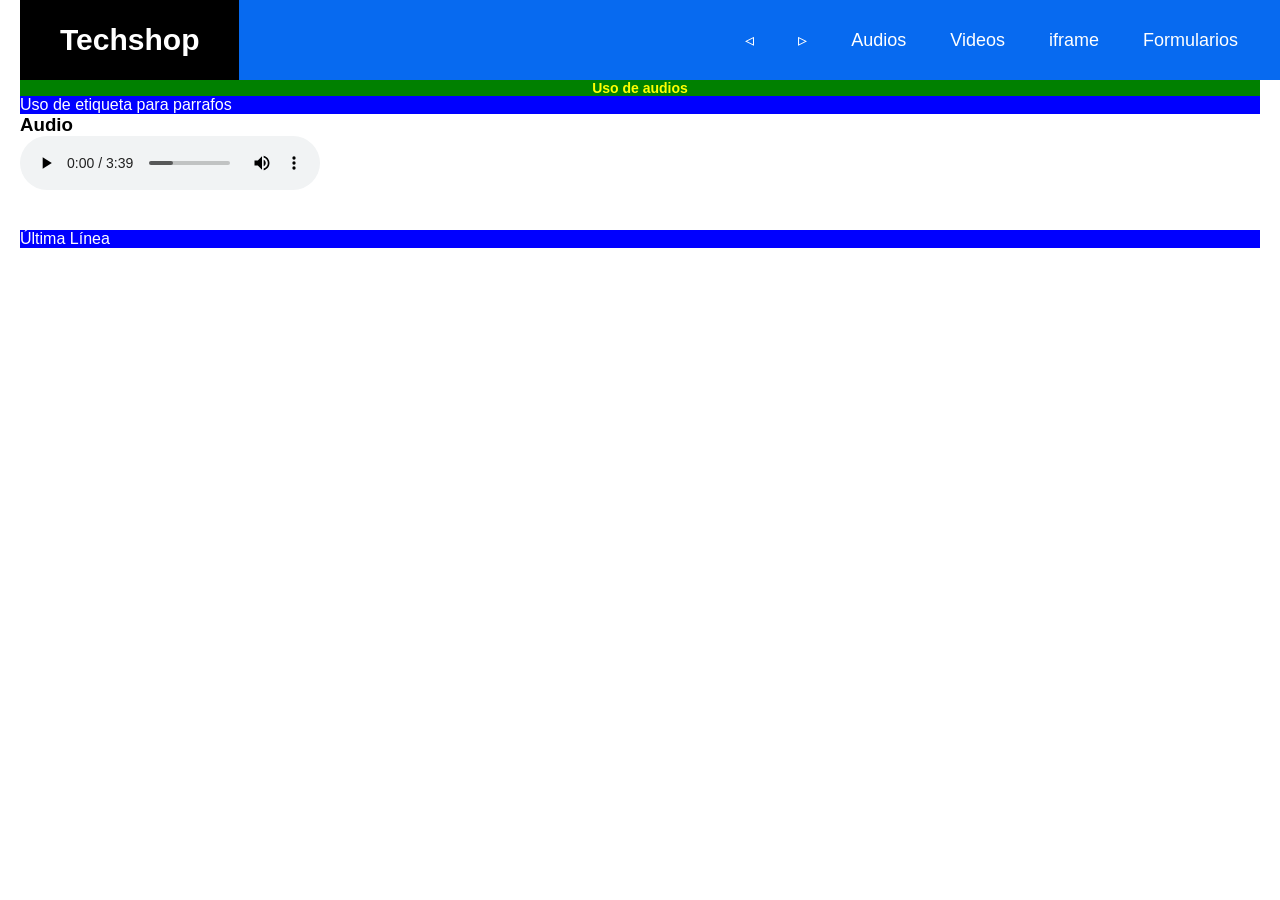
<file: Tienda/src/main/resources/static/Audios.html>
<!DOCTYPE html>
<!--
Click nbfs://nbhost/SystemFileSystem/Templates/Licenses/license-default.txt to change this license
Click nbfs://nbhost/SystemFileSystem/Templates/Other/html.html to edit this template
--> 

<html>
    <head>
        <title>Techshop</title>
        <meta charset="UTF-8">
        <link href="css/Estilos.css" rel="stylesheet" type="text/css"/>
        <link href="css/Menu.css" rel="stylesheet" type="text/css"/>
    </head>
    <body>
        <header class="header">
            <nav class="nav">
                <h1><a href="index.html" class="nav-link logo">Techshop</a></h1> 
                <ul class="nav-menu">
                    <li class="nav-menu-item"><a href="ejemplo7.html" class="nav-link nav-menu-link">&triangleleft;</a></li>
                    <li class="nav-menu-item"><a href="ejemplo2.html" class="nav-link nav-menu-link">&triangleright;</a></li>
                    <li class="nav-menu-item"><a href="audios.html" class="nav-link nav-menu-link">Audios</a></li>
                    <li class="nav-menu-item"><a href="videos.html" class="nav-link nav-menu-link">Videos</a></li>
                    <li class="nav-menu-item"><a href="iframe.html" class="nav-link nav-menu-link">iframe</a></li>
                    <li class="nav-menu-item"><a href="Formularios.html" class="nav-link nav-menu-link">Formularios</a></li>
                    
                </ul>            
            </nav>
        </header>
        <aside>
            <h2 class="noticia">Uso de audios</h2>
            <p>Uso de etiqueta para parrafos</p>
        </aside>
        <section>
            <article>
                <h3>Audio</h3>
                <audio controls>
                    <source src="Audios/musica.mp3" type="audio/mpeg">             
                </audio>
                
            </article>
            
            
        </section>
        <div>
        </div>
        <br>
        <br>

        <p>Última Línea</p>
    </body>
</html>
</file>
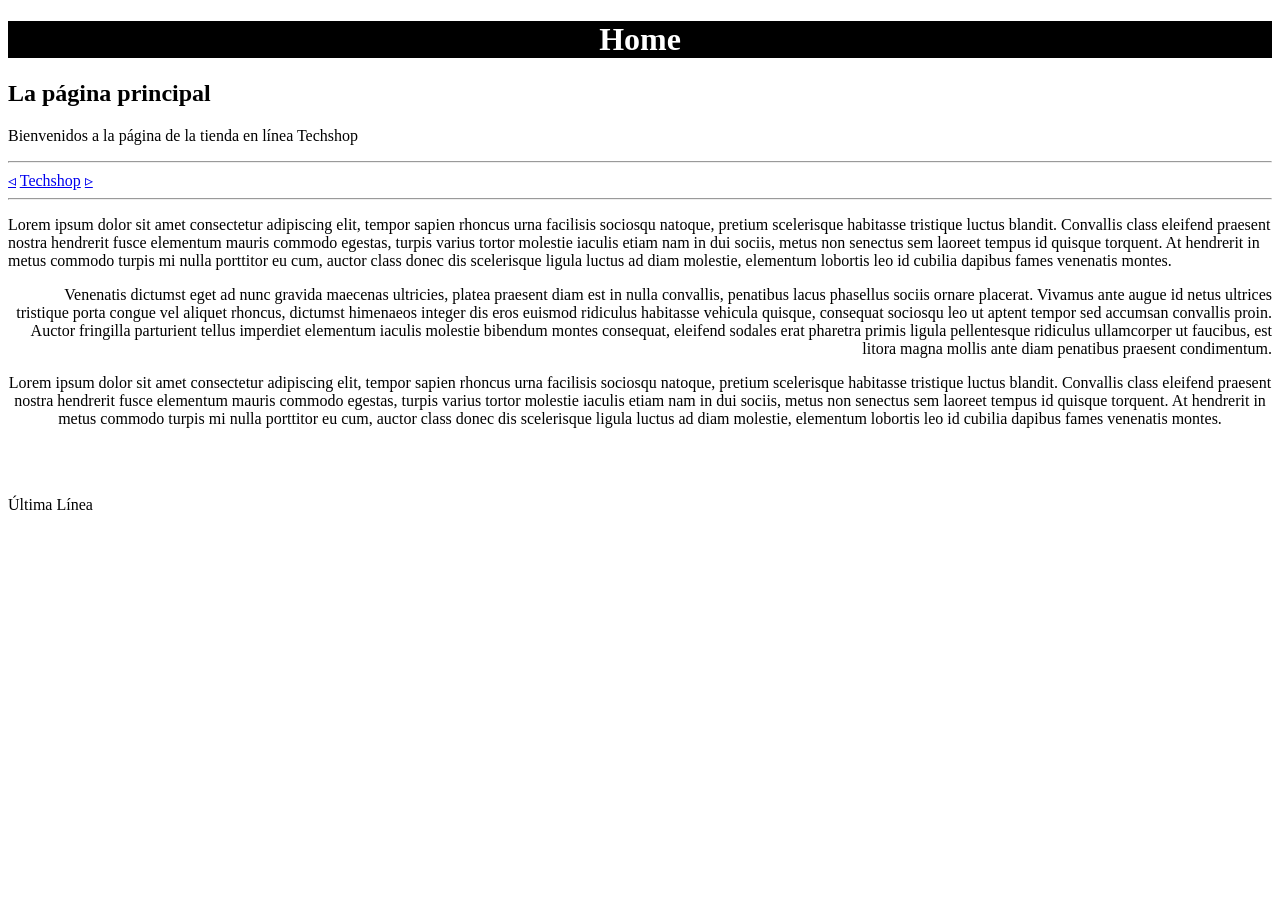
<file: Tienda/src/main/resources/static/ejemplo2.html>
<!DOCTYPE html>
<!--
Click nbfs://nbhost/SystemFileSystem/Templates/Licenses/license-default.txt to change this license
Click nbfs://nbhost/SystemFileSystem/Templates/Other/html.html to edit this template
--> 

<html>
    <head>
        <title>Techshop</title>
        <meta charset="UTF-8">
    </head>
    <body>
        <div>
            <h1 style="text-align:center; background-color:black;color:white">Home</h1>
            <h2>La página principal</h2>
            <p>Bienvenidos a la página de la tienda en línea Techshop</p>
            <hr/>
        </div>
        <a href="index.html">&triangleleft;</a>
        <a href="index.html">Techshop</a>
        <a href="ejemplo3.html">&triangleright;</a>
        <hr/>
        <div>
            <p style="text-align: left">Lorem ipsum dolor sit amet consectetur adipiscing elit, tempor sapien rhoncus urna facilisis sociosqu natoque, pretium scelerisque habitasse tristique luctus blandit. Convallis class eleifend praesent nostra hendrerit fusce elementum mauris commodo egestas, turpis varius tortor molestie iaculis etiam nam in dui sociis, metus non senectus sem laoreet tempus id quisque torquent. At hendrerit in metus commodo turpis mi nulla porttitor eu cum, auctor class donec dis scelerisque ligula luctus ad diam molestie, elementum lobortis leo id cubilia dapibus fames venenatis montes.</p>
            <p style="text-align: right">Venenatis dictumst eget ad nunc gravida maecenas ultricies, platea praesent diam est in nulla convallis, penatibus lacus phasellus sociis ornare placerat. Vivamus ante augue id netus ultrices tristique porta congue vel aliquet rhoncus, dictumst himenaeos integer dis eros euismod ridiculus habitasse vehicula quisque, consequat sociosqu leo ut aptent tempor sed accumsan convallis proin. Auctor fringilla parturient tellus imperdiet elementum iaculis molestie bibendum montes consequat, eleifend sodales erat pharetra primis ligula pellentesque ridiculus ullamcorper ut faucibus, est litora magna mollis ante diam penatibus praesent condimentum.</p>
            <p style="text-align: center">Lorem ipsum dolor sit amet consectetur adipiscing elit, tempor sapien rhoncus urna facilisis sociosqu natoque, pretium scelerisque habitasse tristique luctus blandit. Convallis class eleifend praesent nostra hendrerit fusce elementum mauris commodo egestas, turpis varius tortor molestie iaculis etiam nam in dui sociis, metus non senectus sem laoreet tempus id quisque torquent. At hendrerit in metus commodo turpis mi nulla porttitor eu cum, auctor class donec dis scelerisque ligula luctus ad diam molestie, elementum lobortis leo id cubilia dapibus fames venenatis montes.</p>
        </div>
        <br>
        <br>

        <p>Última Línea</p>
    </body>
</html>
</file>
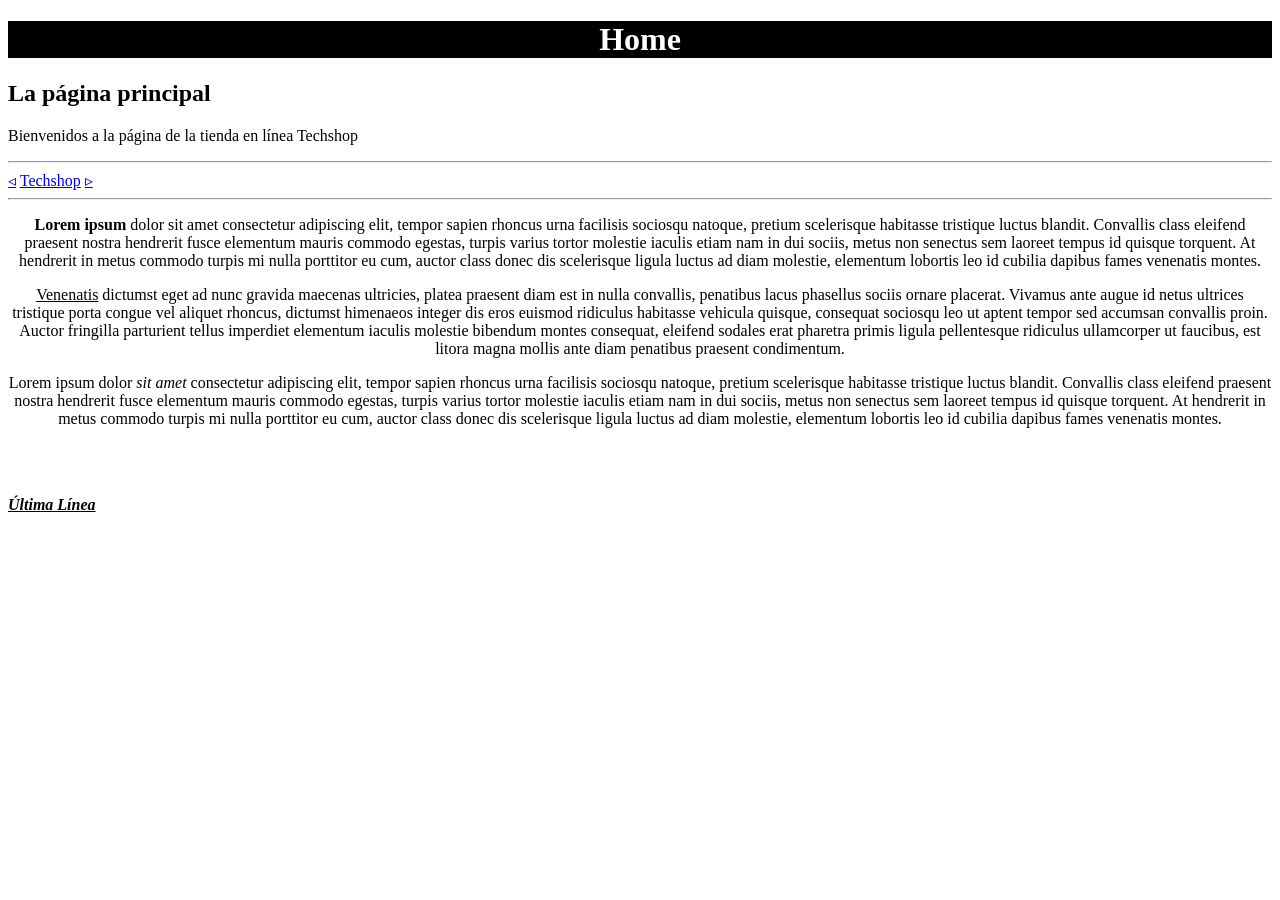
<file: Tienda/src/main/resources/static/ejemplo3.html>
<!DOCTYPE html>
<!--

-->
<html>
    <head>
        <title>Techshop</title>
        <meta charset="UTF-8">
    </head>
    <body>
        <div>
            <h1 style="text-align:center; background-color:black;color:white">Home</h1>
            <h2>La página principal</h2>
            <p>Bienvenidos a la página de la tienda en línea Techshop</p>
            <hr/>
        </div>
        <a href="ejemplo2.html">&triangleleft;</a>
        <a href="index.html">Techshop</a>
        <a href="ejemplo4.html">&triangleright;</a>
        <hr/>
        <div style="text-align: center">
            <p><strong>Lorem ipsum</strong> dolor sit amet consectetur adipiscing elit, tempor sapien rhoncus urna facilisis sociosqu natoque, pretium scelerisque habitasse tristique luctus blandit. Convallis class eleifend praesent nostra hendrerit fusce elementum mauris commodo egestas, turpis varius tortor molestie iaculis etiam nam in dui sociis, metus non senectus sem laoreet tempus id quisque torquent. At hendrerit in metus commodo turpis mi nulla porttitor eu cum, auctor class donec dis scelerisque ligula luctus ad diam molestie, elementum lobortis leo id cubilia dapibus fames venenatis montes.</p>
            <p><u>Venenatis</u> dictumst eget ad nunc gravida maecenas ultricies, platea praesent diam est in nulla convallis, penatibus lacus phasellus sociis ornare placerat. Vivamus ante augue id netus ultrices tristique porta congue vel aliquet rhoncus, dictumst himenaeos integer dis eros euismod ridiculus habitasse vehicula quisque, consequat sociosqu leo ut aptent tempor sed accumsan convallis proin. Auctor fringilla parturient tellus imperdiet elementum iaculis molestie bibendum montes consequat, eleifend sodales erat pharetra primis ligula pellentesque ridiculus ullamcorper ut faucibus, est litora magna mollis ante diam penatibus praesent condimentum.</p>
            <p>Lorem ipsum dolor <i>sit amet</i> consectetur adipiscing elit, tempor sapien rhoncus urna facilisis sociosqu natoque, pretium scelerisque habitasse tristique luctus blandit. Convallis class eleifend praesent nostra hendrerit fusce elementum mauris commodo egestas, turpis varius tortor molestie iaculis etiam nam in dui sociis, metus non senectus sem laoreet tempus id quisque torquent. At hendrerit in metus commodo turpis mi nulla porttitor eu cum, auctor class donec dis scelerisque ligula luctus ad diam molestie, elementum lobortis leo id cubilia dapibus fames venenatis montes.</p>
        </div>
        <br>
        <br>

        <p><strong><u><i>Última Línea</i></u></strong></p>
    </body>
</html>
</file>
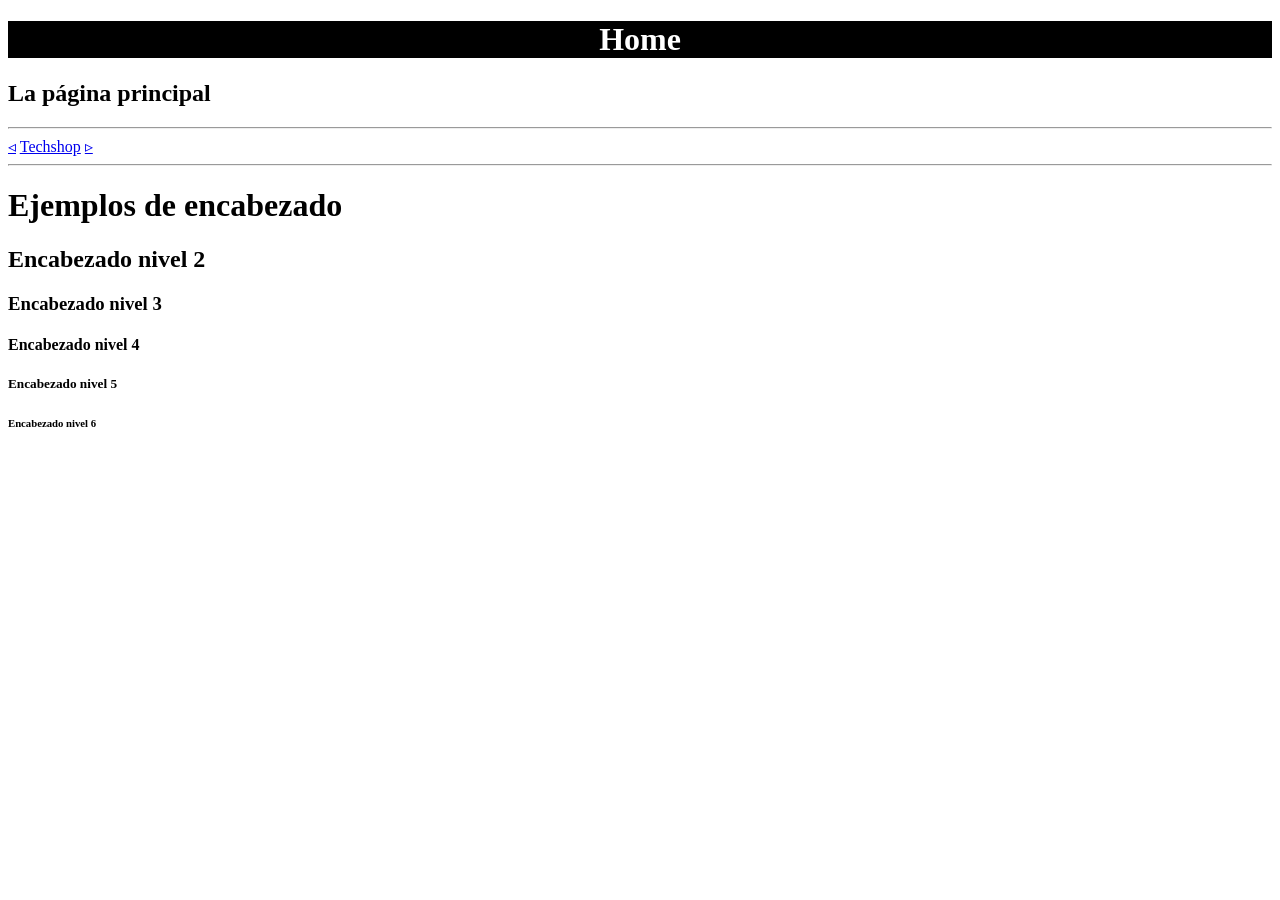
<file: Tienda/src/main/resources/static/ejemplo4.html>
<!DOCTYPE html>
<html>
    <head>
        <title>Ejemplo 4</title>
        <meta charset="UTF-8">
    </head>
    <body>
        <div>
            <h1 style="text-align:center; background-color:black;color:white">Home</h1>
            <h2>La página principal</h2>
            <hr/>
        </div>
        <a href="ejemplo4.html">&triangleleft;</a>
        <a href="index.html">Techshop</a>
        <a href="ejemplo5.html">&triangleright;</a>
        <hr/>
        <div>
            <h1>Ejemplos de encabezado</h1>
            <h2>Encabezado nivel 2</h2>
            <h3>Encabezado nivel 3</h3>
            <h4>Encabezado nivel 4</h4>
            <h5>Encabezado nivel 5</h5>
            <h6>Encabezado nivel 6</h6>
        </div>
    </body>
</html>
</file>
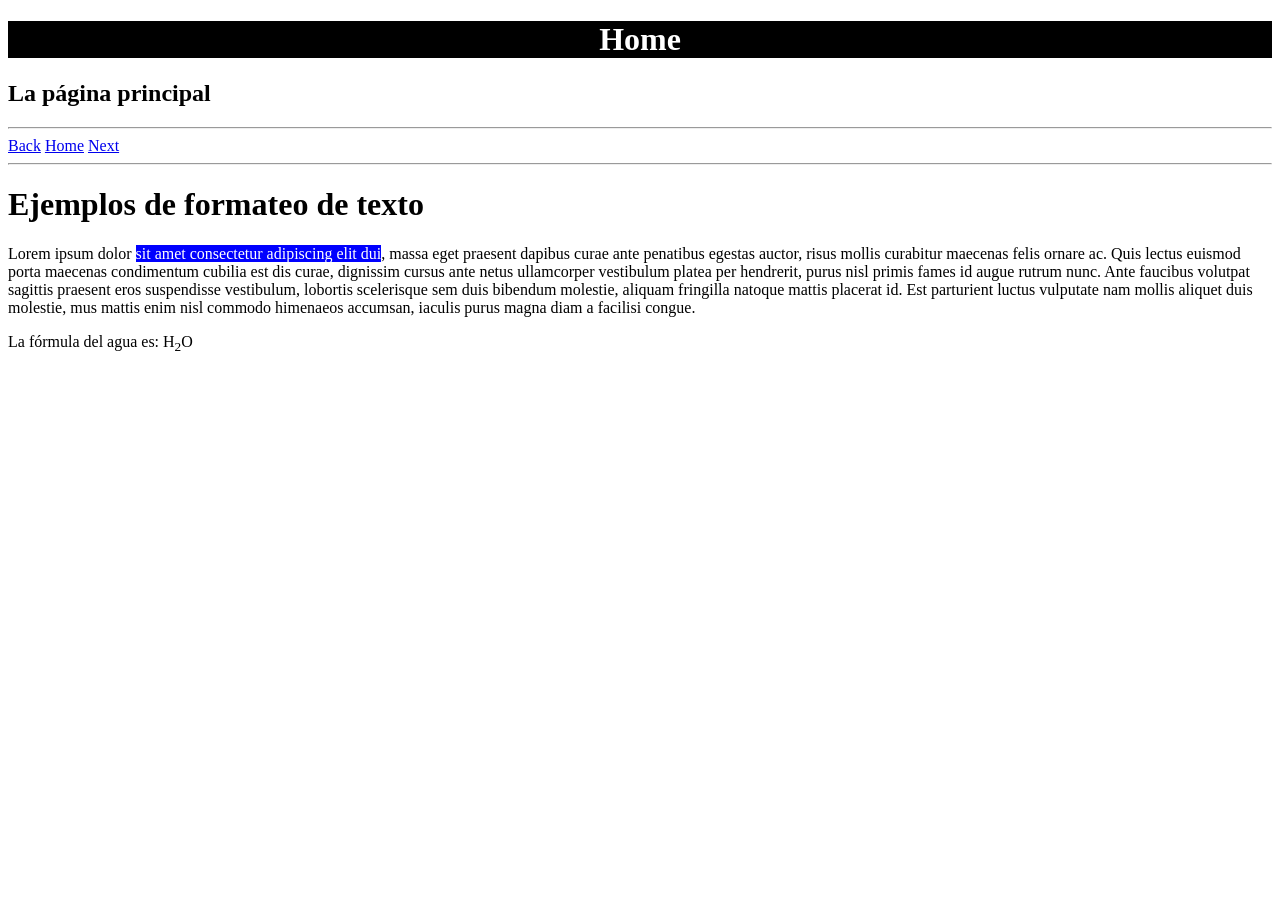
<file: Tienda/src/main/resources/static/ejemplo5.html>
<!DOCTYPE html>
<html>
    <head>
        <title>Ejemplo 5</title>
        <meta charset="UTF-8">
    </head>
    <body>
        <div>
            <h1 style="text-align:center; background-color:black;color:white">Home</h1>
            <h2>La página principal</h2>
            <hr/>
        </div>
        <a href="ejemplo4.html">Back</a>
        <a href="index.html">Home</a>
        <a href="ejemplo6.html">Next</a>
        <hr/>
        <h1>Ejemplos de formateo de texto</h1>
        <p>Lorem ipsum dolor <span style="font-family: comic Sans MS;font-size: 16px;background-color: blue;color:white">sit amet consectetur adipiscing elit dui</span>, massa eget praesent dapibus curae ante penatibus egestas auctor, risus mollis curabitur maecenas felis ornare ac. Quis lectus euismod porta maecenas condimentum cubilia est dis curae, dignissim cursus ante netus ullamcorper vestibulum platea per hendrerit, purus nisl primis fames id augue rutrum nunc. Ante faucibus volutpat sagittis praesent eros suspendisse vestibulum, lobortis scelerisque sem duis bibendum molestie, aliquam fringilla natoque mattis placerat id. Est parturient luctus vulputate nam mollis aliquet duis molestie, mus mattis enim nisl commodo himenaeos accumsan, iaculis purus magna diam a facilisi congue.</p>
        <p>La fórmula del agua es: H<sub>2</sub>O</p>
        
    </body>
</html>
</file>
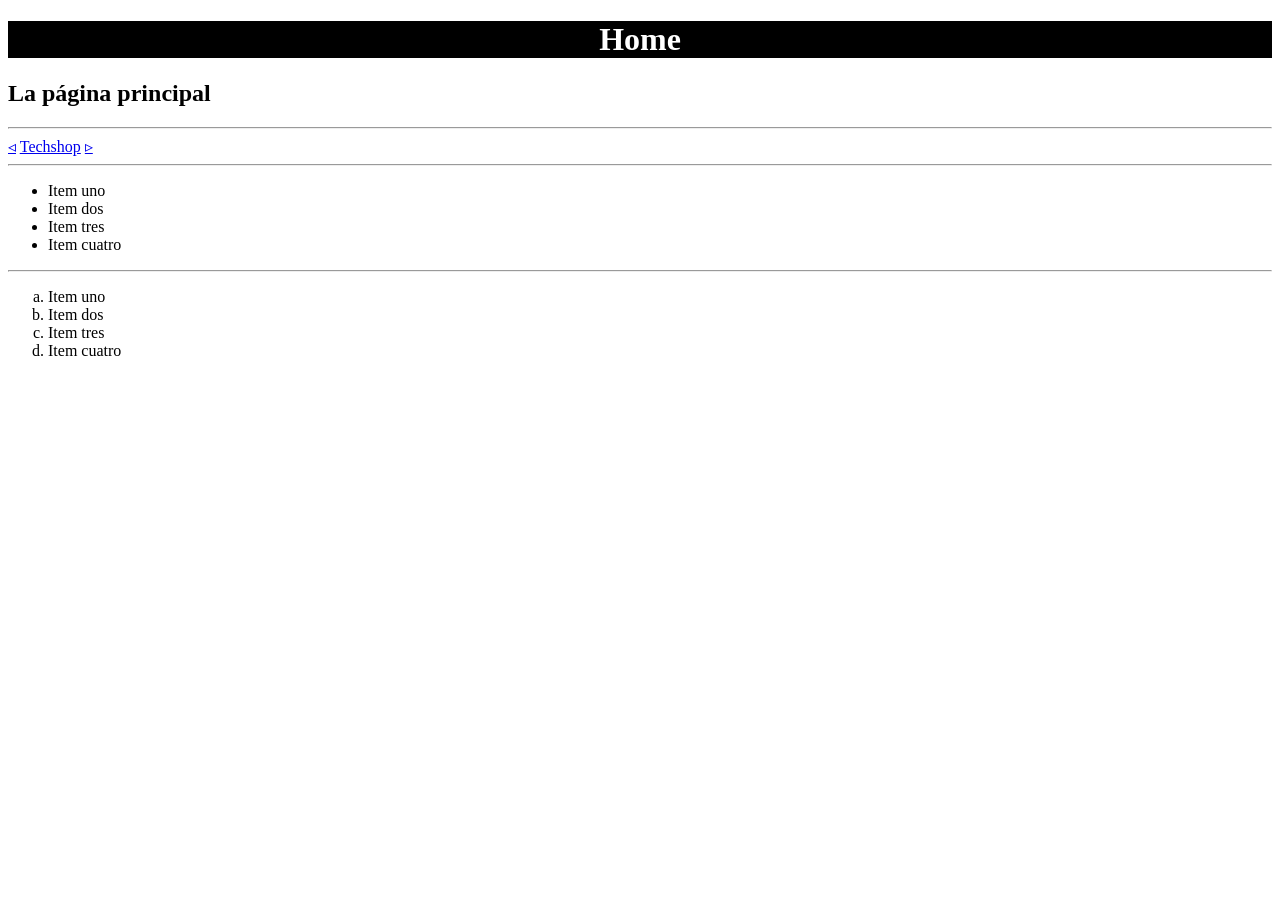
<file: Tienda/src/main/resources/static/ejemplo6.html>
<!DOCTYPE html>
<!--
-->
<html>
    <head>
        <title>Ejemplo 6</title>
        <meta charset="UTF-8">
    </head>
    <body>
        <div>
            <h1 style="text-align:center; background-color:black;color:white">Home</h1>
            <h2>La página principal</h2>
            <hr/>
        </div>
        <a href="ejemplo5.html">&triangleleft;</a>
        <a href="index.html">Techshop</a>
        <a href="ejemplo7.html">&triangleright;</a>
        <hr/>
        <ul>
            <li>Item uno</li>
            <li>Item dos</li>
            <li>Item tres</li>
            <li>Item cuatro</li>
        </ul>
        <hr/>
        <ol type="a">
            <li>Item uno</li>
            <li>Item dos</li>
            <li>Item tres</li>
            <li>Item cuatro</li>            
        </ol>
            

    </body>
</html>
</file>
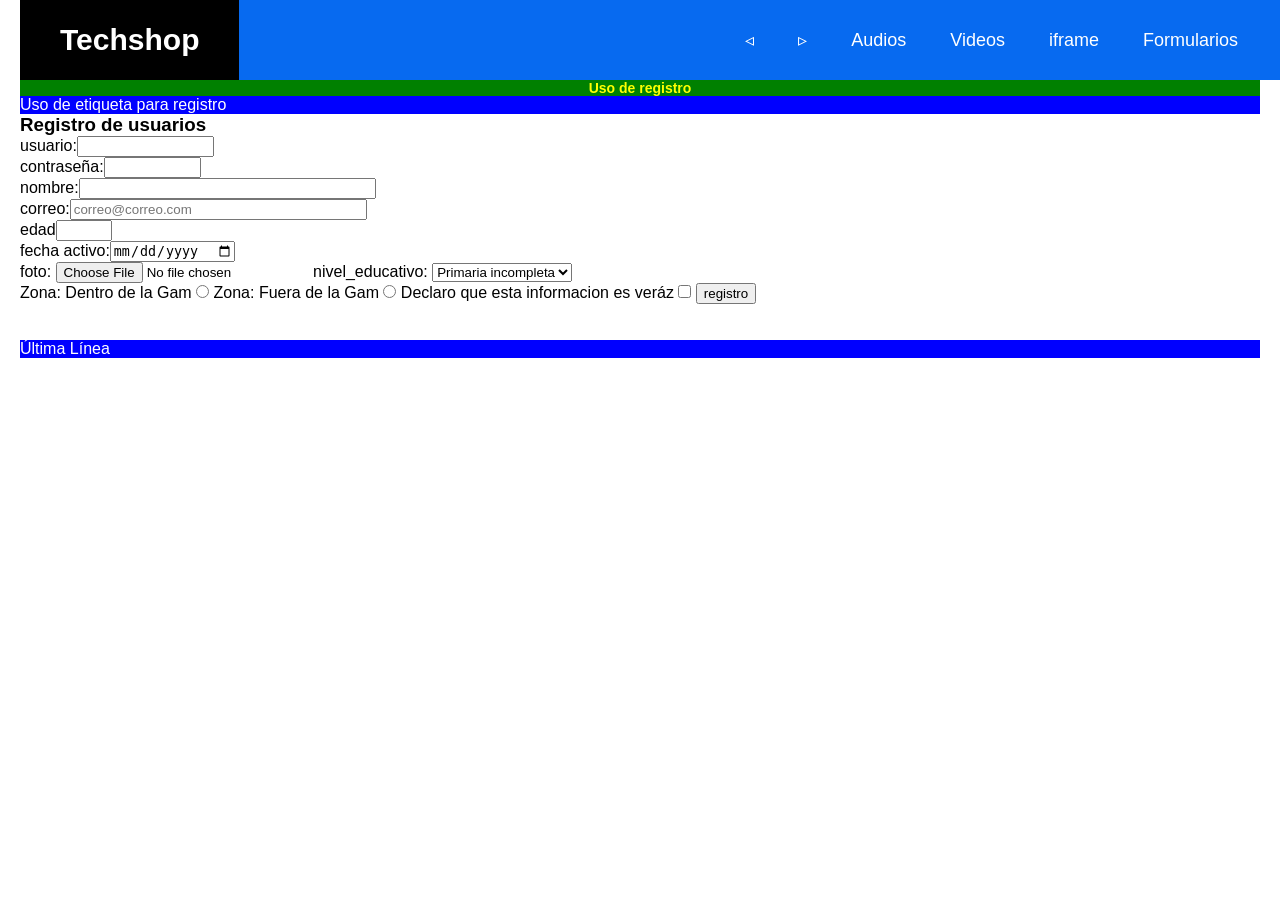
<file: Tienda/src/main/resources/static/formularios.html>
<!DOCTYPE html>
<!--
Click nbfs://nbhost/SystemFileSystem/Templates/Licenses/license-default.txt to change this license
Click nbfs://nbhost/SystemFileSystem/Templates/Other/html.html to edit this template
--> 

<html>
    <head>
        <title>Techshop</title>
        <meta charset="UTF-8">
        <link href="css/Estilos.css" rel="stylesheet" type="text/css"/>
        <link href="css/Menu.css" rel="stylesheet" type="text/css"/>
    </head>
    <body>
        <header class="header">
            <nav class="nav">
                <h1><a href="index.html" class="nav-link logo">Techshop</a></h1> 
                <ul class="nav-menu">
                    <li class="nav-menu-item"><a href="ejemplo7.html" class="nav-link nav-menu-link">&triangleleft;</a></li>
                    <li class="nav-menu-item"><a href="ejemplo2.html" class="nav-link nav-menu-link">&triangleright;</a></li>
                    <li class="nav-menu-item"><a href="audios.html" class="nav-link nav-menu-link">Audios</a></li>
                    <li class="nav-menu-item"><a href="videos.html" class="nav-link nav-menu-link">Videos</a></li>
                    <li class="nav-menu-item"><a href="iframe.html" class="nav-link nav-menu-link">iframe</a></li>
                    <li class="nav-menu-item"><a href="Formularios.html" class="nav-link nav-menu-link">Formularios</a></li>                   
                </ul>            
            </nav>
        </header>
        <aside>
            <h2 class="noticia">Uso de registro</h2>
            <p>Uso de etiqueta para registro</p>
        </aside>
        <section>
            <article>
                <h3>Registro de usuarios</h3>
                
                <form action="/usuario/registro">
                    usuario:<input type="text" name="username" value="" size="15" required /><br/>
                    contraseña:<input type="text" name="password" value="" size="10" /><br/>
                    nombre:<input type="text" name="nombre" value="" size="35" /><br/>
                    correo:<input type="email" name="usuario" placeholder="correo@correo.com" size="35" /><br/>
                    edad<input type="number" name="edad" value="" min="18" max="100"/><br/>                   
                    fecha activo:<input type="date" name="fecha" value=""/><br/>
                    foto: <input type="file" name="foto" accept="image/*"/> 
                    nivel_educativo:  <select name="nivel">
                        <option value="0">Primaria incompleta</option>
                        <option value="1">Primaria completa</option>
                        <option value="2">Colegio aprovado</option>
                    </select><br/>
                    Zona: Dentro de la Gam <input type="radio" name="zona" value="1" />
                    Zona: Fuera de la Gam <input type="radio" name="zona" value="2" />
                    Declaro que esta informacion es veráz <input type="checkbox" value="Jura" required />
                    <input type="submit" value="registro" name="btnregistro" />
                </form>
                
                
                 
            </article>
            
            
        </section>
        <div>
        </div>
        <br>
        <br>

        <p>Última Línea</p>
    </body>
</html>
</file>
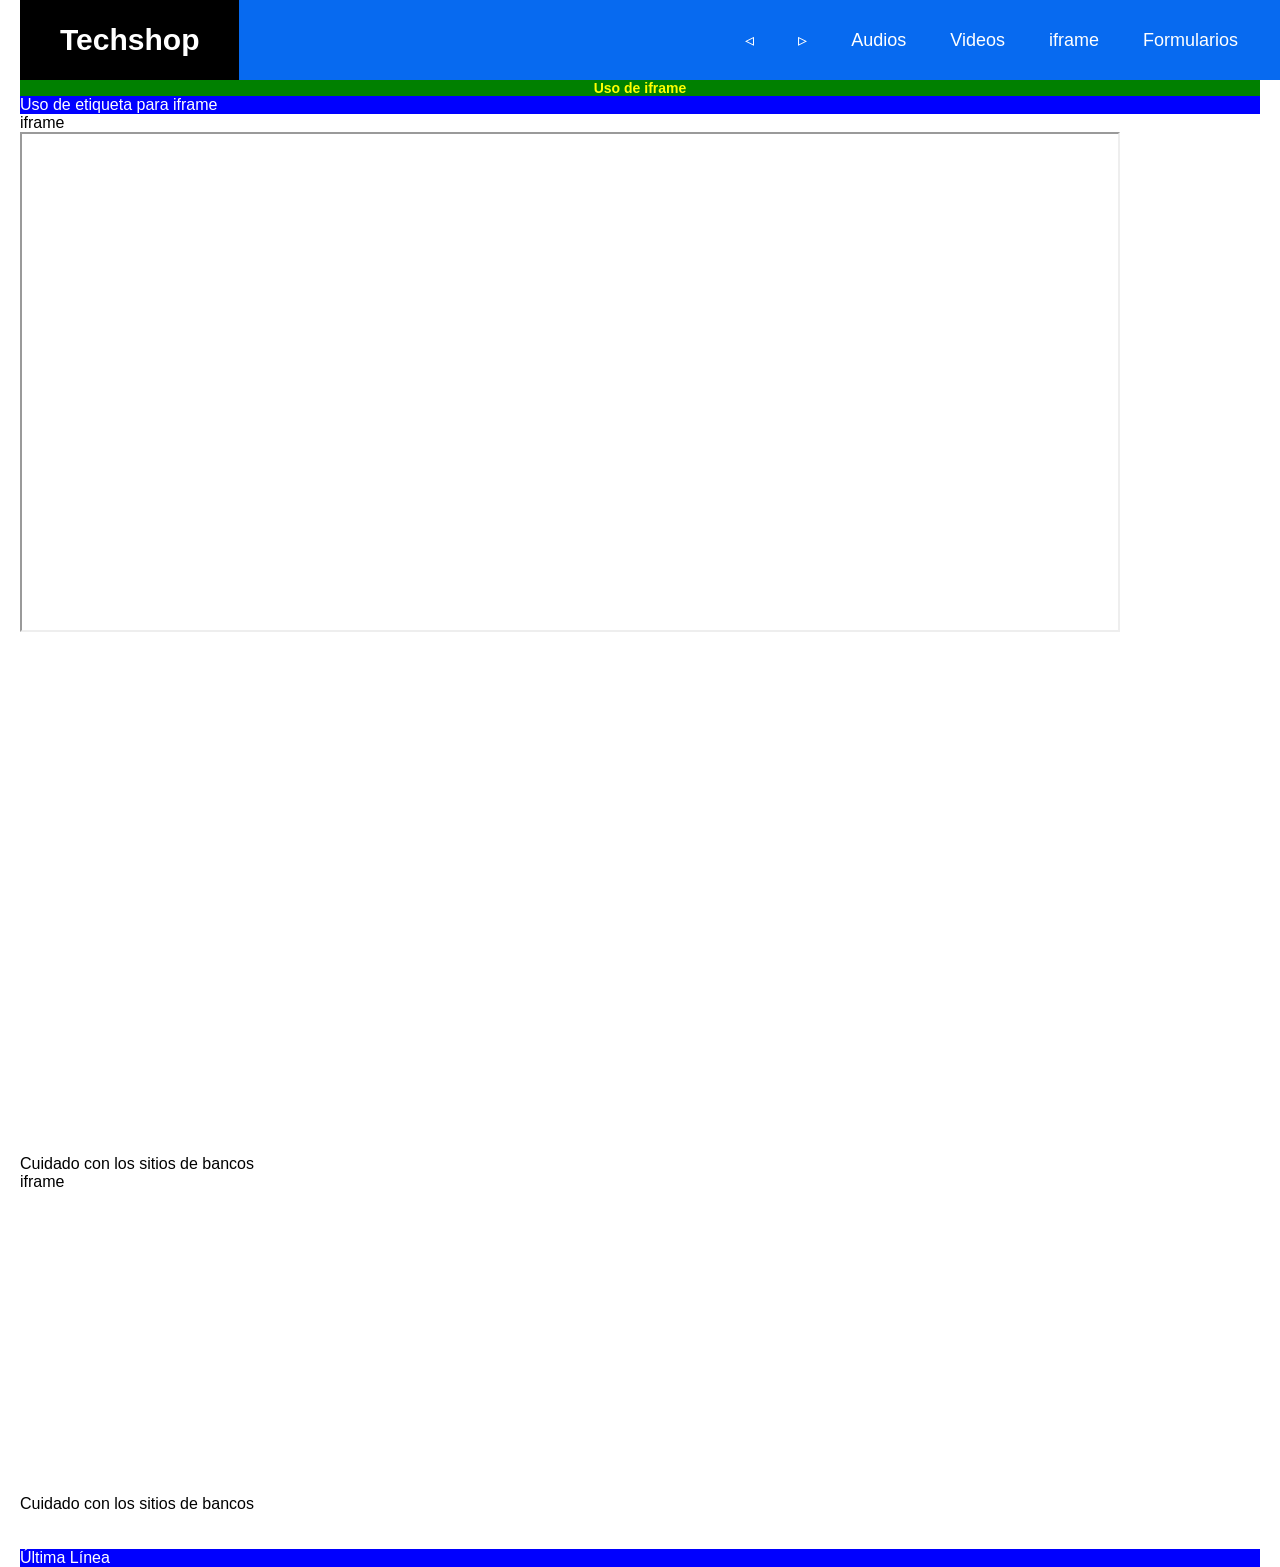
<file: Tienda/src/main/resources/static/iframe.html>
<!DOCTYPE html>
<!--
Click nbfs://nbhost/SystemFileSystem/Templates/Licenses/license-default.txt to change this license
Click nbfs://nbhost/SystemFileSystem/Templates/Other/html.html to edit this template
--> 

<html>
    <head>
        <title>Techshop</title>
        <meta charset="UTF-8">
        <link href="css/Estilos.css" rel="stylesheet" type="text/css"/>
        <link href="css/Menu.css" rel="stylesheet" type="text/css"/>
    </head>
    <body>
        <header class="header">
            <nav class="nav">
                <h1><a href="index.html" class="nav-link logo">Techshop</a></h1> 
                <ul class="nav-menu">
                    <li class="nav-menu-item"><a href="ejemplo7.html" class="nav-link nav-menu-link">&triangleleft;</a></li>
                    <li class="nav-menu-item"><a href="ejemplo2.html" class="nav-link nav-menu-link">&triangleright;</a></li>
                    <li class="nav-menu-item"><a href="audios.html" class="nav-link nav-menu-link">Audios</a></li>
                    <li class="nav-menu-item"><a href="videos.html" class="nav-link nav-menu-link">Videos</a></li>
                    <li class="nav-menu-item"><a href="iframe.html" class="nav-link nav-menu-link">iframe</a></li>
                    <li class="nav-menu-item"><a href="Formularios.html" class="nav-link nav-menu-link">Formularios</a></li>                   
                </ul>            
            </nav>
        </header>
        <aside>
            <h2 class="noticia">Uso de iframe</h2>
            <p>Uso de etiqueta para iframe</p>
        </aside>
        <section>
            <article>
                <header>iframe</header>
                <figure>
                    <iframe src="https://ufidelitas.ac.cr/" width="1100" height="500"> </iframe>
                    <iframe width="700" height="515" src="https://www.youtube.com/embed/6N055nTyWs8?si=7AfDK1PYN9B1xsAM" title="YouTube video player" frameborder="0" allow="accelerometer; autoplay; clipboard-write; encrypted-media; gyroscope; picture-in-picture; web-share" allowfullscreen></iframe>
                </figure>
                <footer>Cuidado con los sitios de bancos</footer>
                
                
            </article>
            <article>
                <header>iframe</header>
                <figure>
                <iframe src="https://www.google.com/maps/embed?pb=!1m18!1m12!1m3!1d3930.2520195161374!2d-84.07628448170487!3d9.912956258337886!2m3!1f0!2f0!3f0!3m2!1i1024!2i768!4f13.1!3m3!1m2!1s0x8fa0e313aad666c3%3A0x5e1e073b2572143f!2sParque%20Metropolitano%20de%20la%20Paz!5e0!3m2!1ses!2scr!4v1707095132817!5m2!1ses!2scr" width="400" height="300" style="border:0;" allowfullscreen="" referrerpolicy="no-referrer-when-downgrade"></iframe>
                
                </figure>
                <footer>Cuidado con los sitios de bancos</footer>
                
                
            </article>
            
            
        </section>
        <div>
        </div>
        <br>
        <br>

        <p>Última Línea</p>
    </body>
</html>
</file>
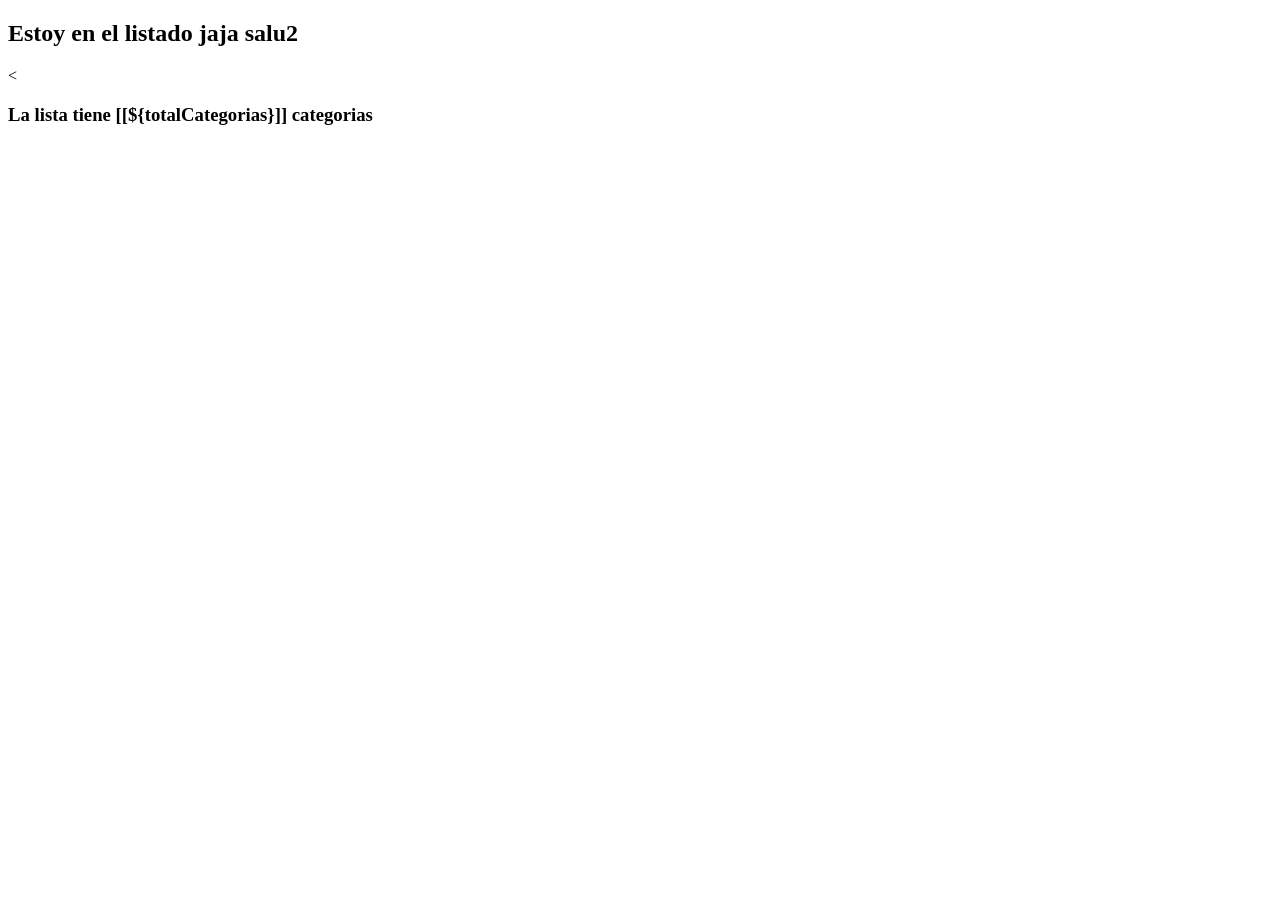
<file: com.tienda_tienda_jar_1/src/main/resources/templates/categoria/listado.html>
<!DOCTYPE html>
<html xmlns="http://www.w3.org/1999/xhtml" 
      xmlns:th="http://www.thymeleaf.org">
    <head th:replace="~{layout/plantilla :: head}">
        <title>Todo supply a tittle</title>
        <meta charset="UTF-8"/>

    </head>
    <body>
        <header th:replace="~{layout/plantilla :: header}"/>
        <h2>Estoy en el listado jaja salu2</h2>
        <<h3>La lista tiene [[${totalCategorias}]] categorias</h3>
    </body>
</html>
</file>
<file: Tienda/src/main/resources/static/css/Estilos.css>
footer p{
    background-color: blue;
    color: white;
    
}

p{
    background-color: blue;
    color:white;
}
h1,h2{
    text-align: center;
}
h1{
    text-align: center;
    background-color: black;
    color:white;
    font-size: 24px;
    
    
}
h2{
    text-align: center;
    background-color: green;
    color:yellow;
    font-size: 14px;
    
}


.aviso{
    
    background-color: green;
    color:white;
}


#btnAlkgo{
    
}

table{
    width: 80%
}
thead tr{
    background-color: black;
    color:white;
    width: 80%;
}
</file>
<file: Tienda/src/main/resources/static/css/Menu.css>
*{
    margin:0;
    box-sizing: border-box;
    
}

body{
    font-family: sans-serif;
    padding: 80px 20px 0;
}

.header{
    background-color: #076AF0;
    height: 80px;
    position: fixed;
    width: 100%;
    top: 0;
    bottom: 0;
}
.nav{
    display: flex;
    justify-content: space-between;
    margin: 0 auto;
}
.nav-link{
    color:white;
    text-decoration: none;
}

.logo{
    font-size: 30px;
    font-weight: bold;
    padding: 0 40px;
    line-height: 80px;
    
}

.nav-menu{
    display: flex;
    margin-right: 40px;
    list-style: none;
    line-height: 80px;
}
.nav-menu-item{
    font-size: 18px;
    margin: 0 10px;
}
.nav-menu-link{
    padding: 8px 12px;
    border-radius: 10px
}
.nav-menu-link:hover{
    background-color: #024070;
    padding: 8px 12px;
    border-radius: 10px;
    transition: 1s;
}
</file>
